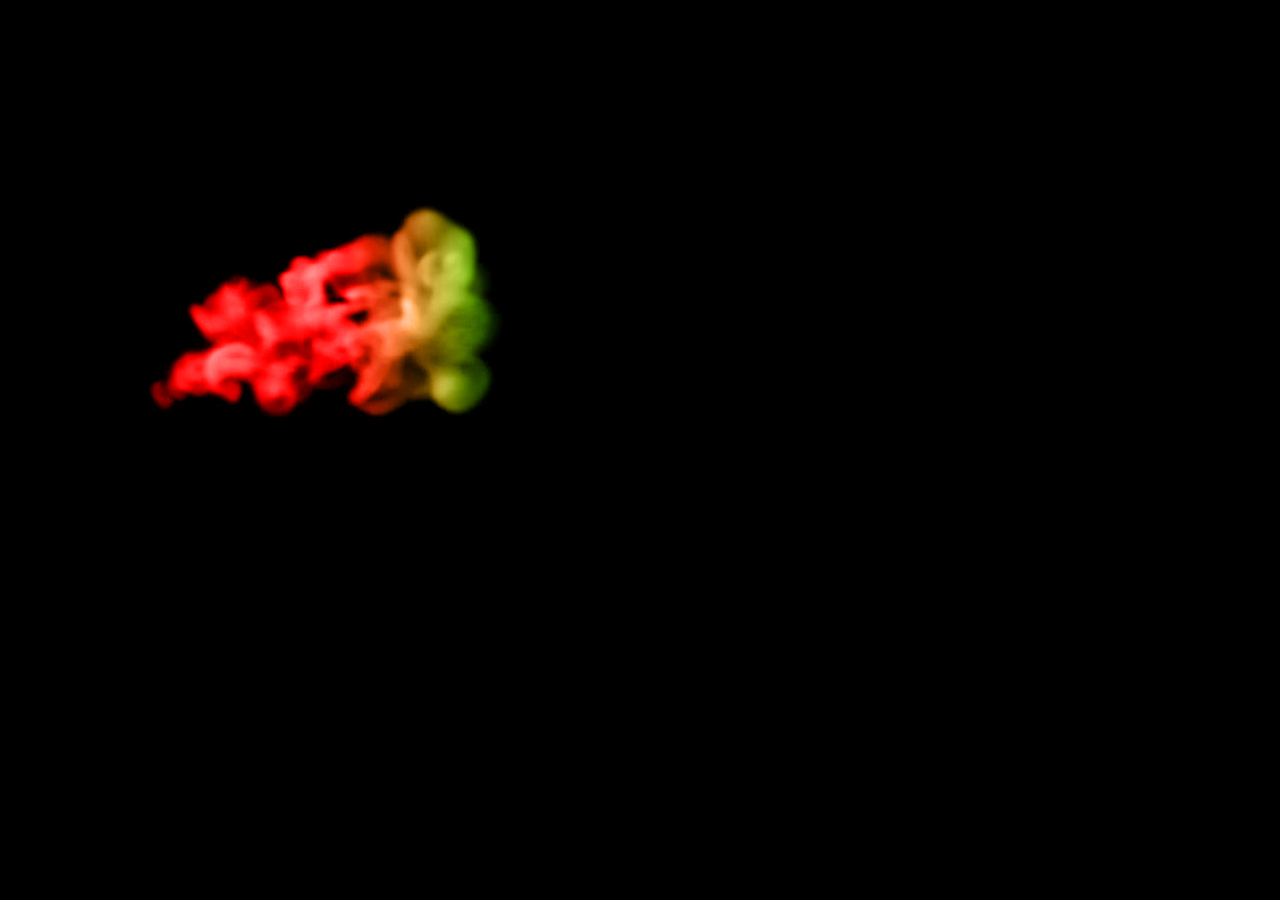
<file: Comming Soon/smoke.html>
<!DOCTYPE html>
<html lang="en">
<head>
    <meta charset="UTF-8">
    <meta http-equiv="X-UA-Compatible" content="IE=edge">
    <meta name="viewport" content="width=device-width, initial-scale=1.0">
    <link rel="stylesheet" href="smoke.css">
    <title>Document</title>
</head>
<body>
    <section>
        <video style="z-index: -1; margin-top: 100px;" class="video" src="smoke.mp4" autoplay muted></video>
        
        <p>
            
            <span>C</span>
            <span>O</span>
            <span>M</span>
            <span>M</span>
            <span>I</span>
            <span>N</span>
            <span>G</span>
            <span>  </span>
            <span>S</span>
            <span>O</span>
            <span>O</span>
            <span>N</span>
            <!-- <span>T</span>
            <span>A</span>
            <span>I</span>
            <span>L</span>
            <span>S</span> -->
        </p>
        
    </section>
    
</body>
</html>
</file>
<file: Comming Soon/smoke.css>
body{
    margin: 0;
    padding: 0;
    background-color: black;
}

section{
    height: 50vh;
} 

section:before{
    content: '';
    position: absolute;
    top: 0;
    left: 0;
    width: 80%;
    height: 800px;
    margin-left: 140px;
    background:linear-gradient(to right, #f00,#f00,#0f0,#0ff,#ff0,#0ff);
    mix-blend-mode: color;
    pointer-events: none;
}

video{
    object-fit: cover;
}

.video{
    margin-left: 100px;
}
 .plp{
    margin-top: -400px;
    z-index: 1;
    height: 200px;
    width: 200px;
    background-color: rgb(13, 0, 255);
 }  p{
    margin: 0;
    padding: 0;
    position: absolute;
    top: 50%;
    transform: translateY(-50%);
    width: 100%;
    text-align: center;
    color: #ddd;
    font-size: 30PX;
    font-family: sans-serif;
    letter-spacing: 0em;
    
}

p span{
    opacity: 0;
    display: inline-block;
    animation: animate 1s linear forwards;
} 
@keyframes animate{
    0%{
        opacity: 0;
        transform:rotateY(90deg) ;
        filter: blur(10px);
    }

    100%{
        opacity: 1;
        transform:rotateY(0deg) ;
        filter: blur(0px);
    }
} 
p span:nth-child(1){
    animation-delay:1s;
}

p span:nth-child(2){
    animation-delay:2s;
}

p span:nth-child(3){
    animation-delay:2.5s;
}

p span:nth-child(4){
    animation-delay:2.75s;
}

p span:nth-child(5){
    animation-delay:3s;
}
p span:nth-child(6){
    animation-delay:3.25s;
}

p span:nth-child(7){
    animation-delay:3.35s;
}

p span:nth-child(8){
    animation-delay:3.35s;
}

p span:nth-child(9){
    animation-delay:3.45s;
}

p span:nth-child(10){
    animation-delay:3.50s;
}

p span:nth-child(11){
    animation-delay:3.60s;
}
p span:nth-child(12){
    animation-delay:3.65s;
}

p span:nth-child(13){
    animation-delay:3.70s;
}

p span:nth-child(14){
    animation-delay:3.80s;
}

p span:nth-child(15){
    animation-delay:3.15s;
}

p span:nth-child(16){
    animation-delay:3.40s;
}
p span:nth-child(17){
    animation-delay:3.75s;
}

p span:nth-child(18){
    animation-delay:4s;
}
</file>
